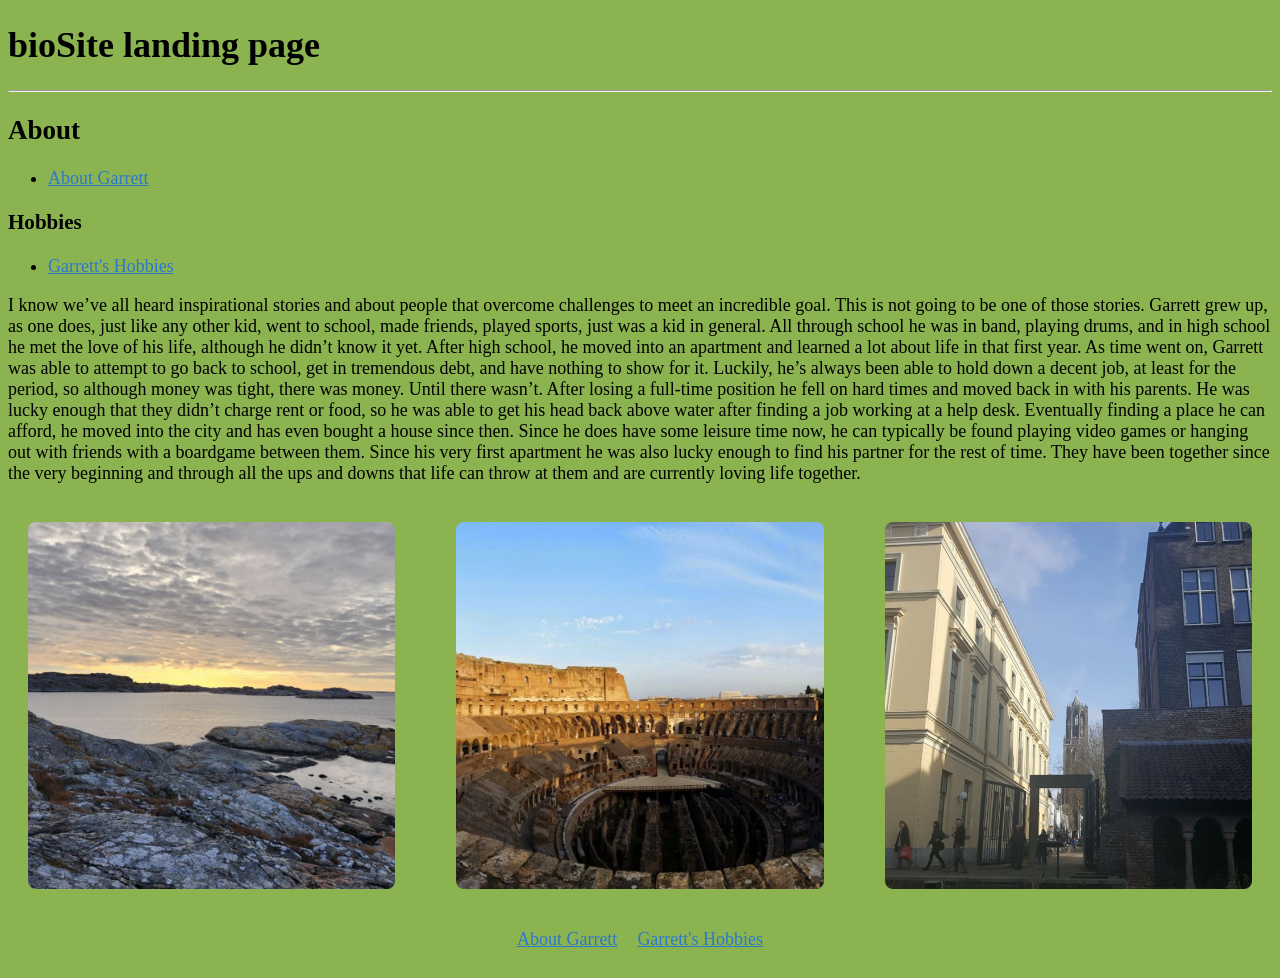
<file: index.html>
<!-- Garrett Woods Module 6.3 -->

<!DOCTYPE html>
<html lang="en">
<head>
    <meta charset="UTF-8">
    <title>bioSite Landing Page</title>
    <link rel="stylesheet" href="bioSite/bioSite-style.css">
    <meta name ="description"
          content="Landing Page">
    <meta name ="robots"
          content ="noindex">
    <meta name="author"
          content="Garrett Woods">
    <meta name="pragma"
          content="no-cache">
</head>
<body>
    <div id="container">
        <h1>bioSite landing page</h1>
        <hr>
        <h2>About</h2>
            <ul>
                <li><a href = "bioSite/about.html">About Garrett</a></li>
            </ul>
        <h3>Hobbies</h3>
            <ul>
                <li><a href = "bioSite/hobbies.html">Garrett's Hobbies</a></li>
            </ul>
        <p>I know we’ve all heard inspirational stories and about people that overcome challenges
to meet an incredible goal. This is not going to be one of those stories. Garrett grew up, as
one does, just like any other kid, went to school, made friends, played sports, just was a
kid in general. All through school he was in band, playing drums, and in high school he met
the love of his life, although he didn’t know it yet. After high school, he moved into an
apartment and learned a lot about life in that first year. As time went on, Garrett was able
to attempt to go back to school, get in tremendous debt, and have nothing to show for it.
Luckily, he’s always been able to hold down a decent job, at least for the period, so
although money was tight, there was money. Until there wasn’t. After losing a full-time
position he fell on hard times and moved back in with his parents. He was lucky enough
that they didn’t charge rent or food, so he was able to get his head back above water after
finding a job working at a help desk. Eventually finding a place he can afford, he moved into
the city and has even bought a house since then. Since he does have some leisure time
now, he can typically be found playing video games or hanging out with friends with a
boardgame between them. Since his very first apartment he was also lucky enough to find
his partner for the rest of time. They have been together since the very beginning and
through all the ups and downs that life can throw at them and are currently loving life together.</p>
        <div class="image-wrapper">
            <img src="bioSite/images/Sweden.jpg" alt="Picture of Sweden">
            <img src="bioSite/images/Colosseum.jpg" alt="Picture of the Colosseum">
            <img src="bioSite/images/Utrecht.jpg" alt="Picture of Utrecht">
        </div>
    </div>
    <footer>
        <div class = "footer-links">
            <a href = "bioSite/about.html">About Garrett</a>
            <a href = "bioSite/hobbies.html">Garrett's Hobbies</a>
        </div>
    </footer>
</body>
</html>
</file>
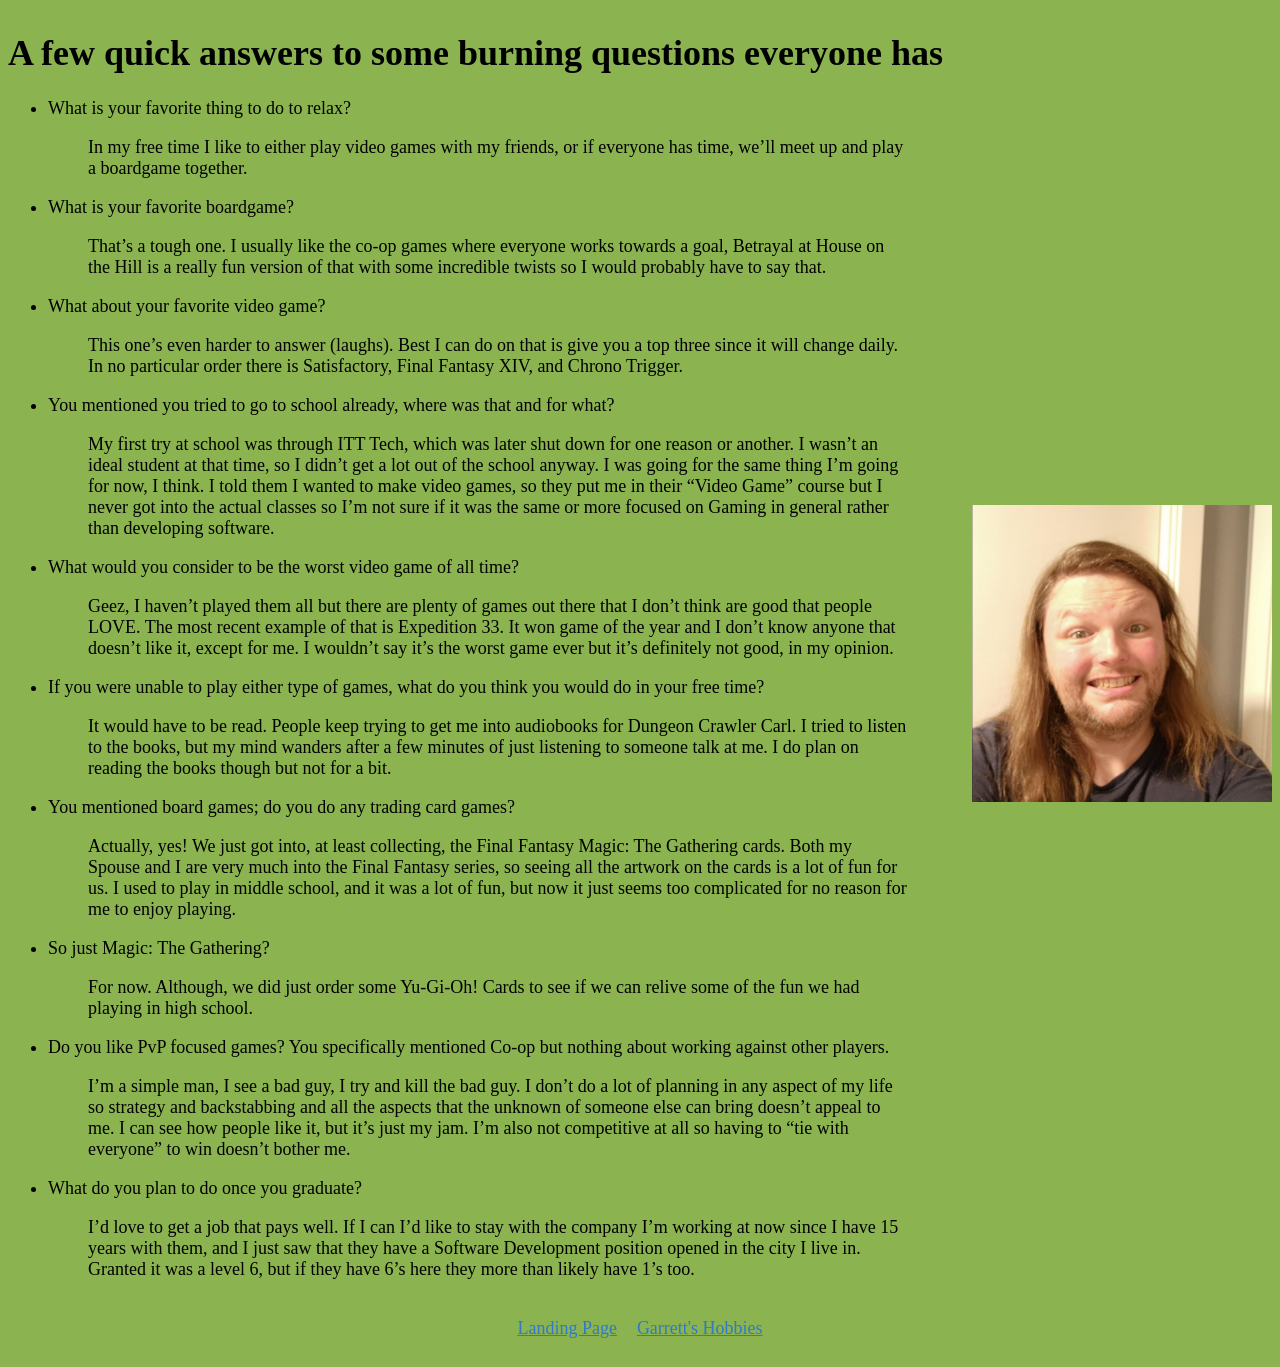
<file: bioSite/about.html>
<!DOCTYPE html>
<html lang="en">
<head>
    <meta charset="UTF-8">
    <title>About Garrett</title>
    <link rel="stylesheet" href="bioSite-style.css">
</head>
<body>
    <div id="container">
        <div class="page-container">
            <div class="left-text">
                <h1>A few quick answers to some burning questions everyone has</h1>
                <ul>

                    <li>What is your favorite thing to do to relax?

                        <blockquote>
                            <p>In my free time I like to either play video games with my friends, or if
                            everyone has time, we’ll meet up and play a boardgame together.</p>
                        </blockquote>
                    </li>
                    <li>What is your favorite boardgame?

                        <blockquote>
                            <p>That’s a tough one. I usually like the co-op games where everyone
                            works towards a goal, Betrayal at House on the Hill is a really fun version of that with some
                            incredible twists so I would probably have to say that.</p>
                        </blockquote>
                    </li>
                    <li>What about your favorite video game?

                        <blockquote>
                            <p>This one’s even harder to answer (laughs). Best I can do on that is
                            give you a top three since it will change daily. In no particular order there is Satisfactory,
                            Final Fantasy XIV, and Chrono Trigger.</p>
                        </blockquote>
                    </li>
                    <li>You mentioned you tried to go to school already, where was that and for
                    what?

                        <blockquote>
                            <p>My first try at school was through ITT Tech, which was later shut
                            down for one reason or another. I wasn’t an ideal student at that time, so I didn’t get a lot
                            out of the school anyway. I was going for the same thing I’m going for now, I think. I told
                            them I wanted to make video games, so they put me in their “Video Game” course but I
                            never got into the actual classes so I’m not sure if it was the same or more focused on
                            Gaming in general rather than developing software.</p>
                        </blockquote>
                    </li>
                    <li>What would you consider to be the worst video game of all time?

                        <blockquote>
                            <p>Geez, I haven’t played them all but there are plenty of games out
                            there that I don’t think are good that people LOVE. The most recent example of that is
                            Expedition 33. It won game of the year and I don’t know anyone that doesn’t like it, except
                            for me. I wouldn’t say it’s the worst game ever but it’s definitely not good, in my
                            opinion.</p>
                        </blockquote>
                    </li>
                    <li>If you were unable to play either type of games, what do you think you would do
                    in your free time?

                        <blockquote>
                            <p>It would have to be read. People keep trying to get me into audiobooks
                            for Dungeon Crawler Carl. I tried to listen to the books, but my mind wanders after a few
                            minutes of just listening to someone talk at me. I do plan on reading the books though but
                            not for a bit.</p>
                        </blockquote>

                    <li>You mentioned board games; do you do any trading card games?

                        <blockquote>
                            <p>Actually, yes! We just got into, at least collecting, the Final Fantasy
                            Magic: The Gathering cards. Both my Spouse and I are very much into the Final Fantasy
                            series, so seeing all the artwork on the cards is a lot of fun for us. I used to play in middle
                            school, and it was a lot of fun, but now it just seems too complicated for no reason for me
                            to enjoy playing.</p>
                        </blockquote>
                    </li>
                    <li>So just Magic: The Gathering?

                        <blockquote>
                            <p>For now. Although, we did just order some Yu-Gi-Oh! Cards to see if
                            we can relive some of the fun we had playing in high school.</p>
                        </blockquote>
                    </li>
                    <li>Do you like PvP focused games? You specifically mentioned Co-op but nothing
                    about working against other players.

                        <blockquote>
                            <p>I’m a simple man, I see a bad guy, I try and kill the bad guy. I don’t do
                            a lot of planning in any aspect of my life so strategy and backstabbing and all the aspects
                            that the unknown of someone else can bring doesn’t appeal to me. I can see how people
                            like it, but it’s just my jam. I’m also not competitive at all so having to “tie with everyone” to
                            win doesn’t bother me.</p>
                        </blockquote>
                    </li>
                    <li>What do you plan to do once you graduate?

                        <blockquote>
                            <p>I’d love to get a job that pays well. If I can I’d like to stay with the
                            company I’m working at now since I have 15 years with them, and I just saw that they have
                            a Software Development position opened in the city I live in. Granted it was a level 6, but if
                            they have 6’s here they more than likely have 1’s too.</p>
                        </blockquote>
                    </li>
                </ul>
            </div>
            <img src="images/portrait_garrett.jpg" alt="Portrait of Garrett" class="right-picture">
        </div>
    </div>
    <footer>
        <div class = "footer-links">
            <a href = "../index.html">Landing Page</a>
            <a href = "hobbies.html">Garrett's Hobbies</a>
        </div>
    </footer>
</body>
</html>
</file>
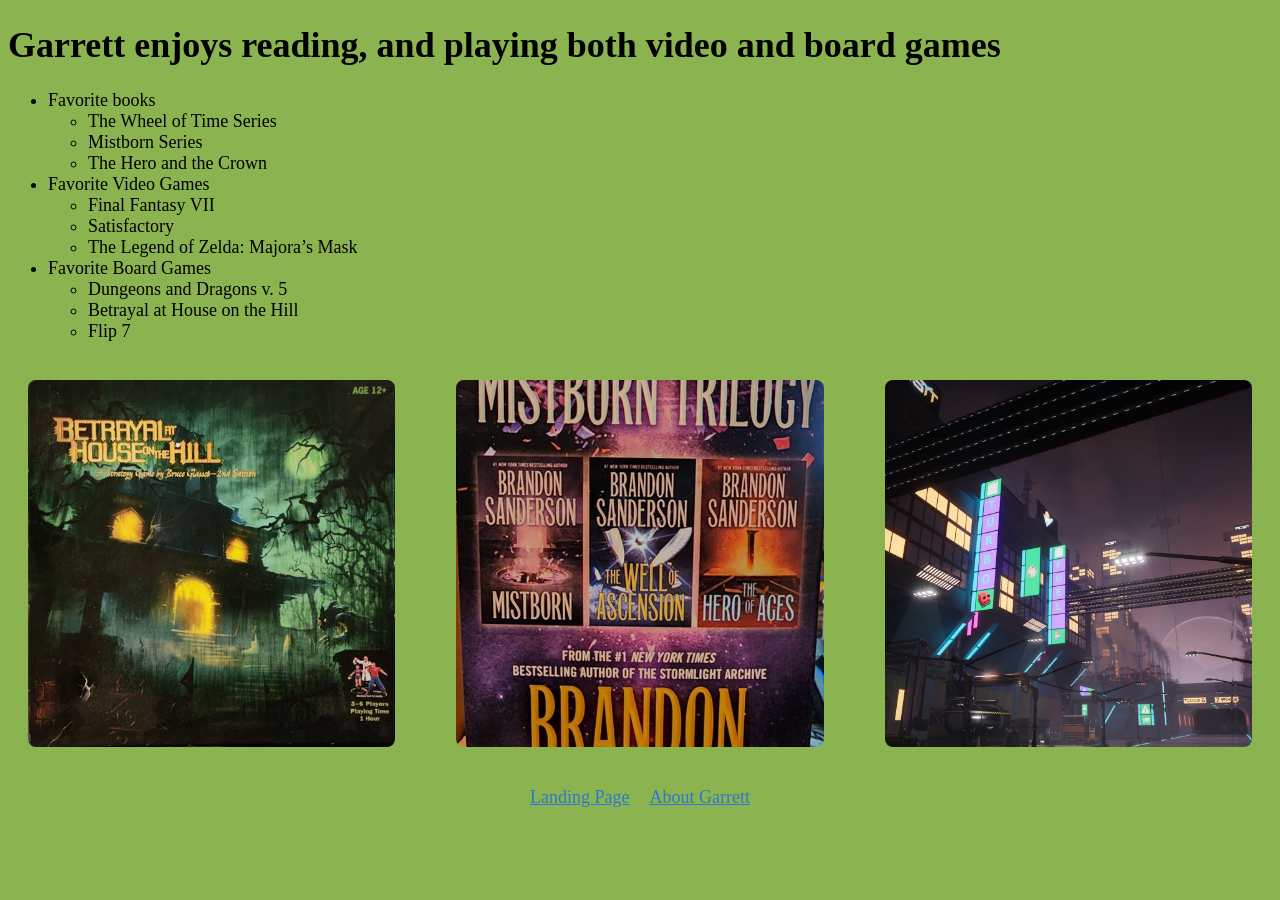
<file: bioSite/hobbies.html>
<!DOCTYPE html>
<html lang="en">
<head>
    <meta charset="UTF-8">
    <title>Garrett's Hobbies</title>
    <link rel="stylesheet" href="bioSite-style.css">
</head>
<body>
    <div id="container">
        <h1>Garrett enjoys reading, and playing both video and board games</h1>

        <ul>
            <li>Favorite books
                <ul>
                <li>The Wheel of Time Series</li>
                <li>Mistborn Series</li>
                <li>The Hero and the Crown</li>
                </ul>
            </li>
            <li>Favorite Video Games
                <ul>
                <li>Final Fantasy VII</li>
                <li>Satisfactory</li>
                <li>The Legend of Zelda: Majora’s Mask</li>
                </ul>
            </li>
            <li>Favorite Board Games
                <ul>
                <li>Dungeons and Dragons v. 5</li>
                <li>Betrayal at House on the Hill</li>
                <li>Flip 7</li>
                </ul>
            </li>
        </ul>
        <div class="image-wrapper">
            <img src="images/betrayl_at_house_on_the_hill_game.jpg" alt="Picture of Betrayal at House on Haunted Hill">
            <img src="images/mistborn_book.jpg" alt="Picture of Mistborn books">
            <img src="images/satisfactory_game.jpg" alt="Picture of Title Screen for Satisfactory 1.2">
        </div>
    </div>
    <footer>
        <div class = "footer-links">
            <a href = "../index.html">Landing Page</a>
            <a href = "about.html">About Garrett</a>
        </div>
    </footer>
</body>
</html>
</file>
<file: bioSite/bioSite-style.css>
.image-wrapper {
    display: flex;
    justify-content: space-between;
    align-items: flex-end;
    width: 100%;

    padding: 20px;
    box-sizing: border-box}

.image-wrapper img {
    width: 30%;
    aspect-ratio: 1 / 1;
    object-fit: cover;
    border-radius: 8px}

.page-container {
    display: flex;
    align-items: center;
    justify-content: space-between;
    gap: 24px}

.left-text {
    flex:1}

.right-picture {
    width: 300px;
    height: auto}

body {
    background-color: #8BB450;
    font-size: 18px}

a:link {
    color: #2C79CE}

a:visited {
    color: #1837DC}

footer {
    width: 100%;
    padding: 20px 0}

.footer-links {
    display: flex;
    justify-content: center;
    gap: 20px}
</file>
